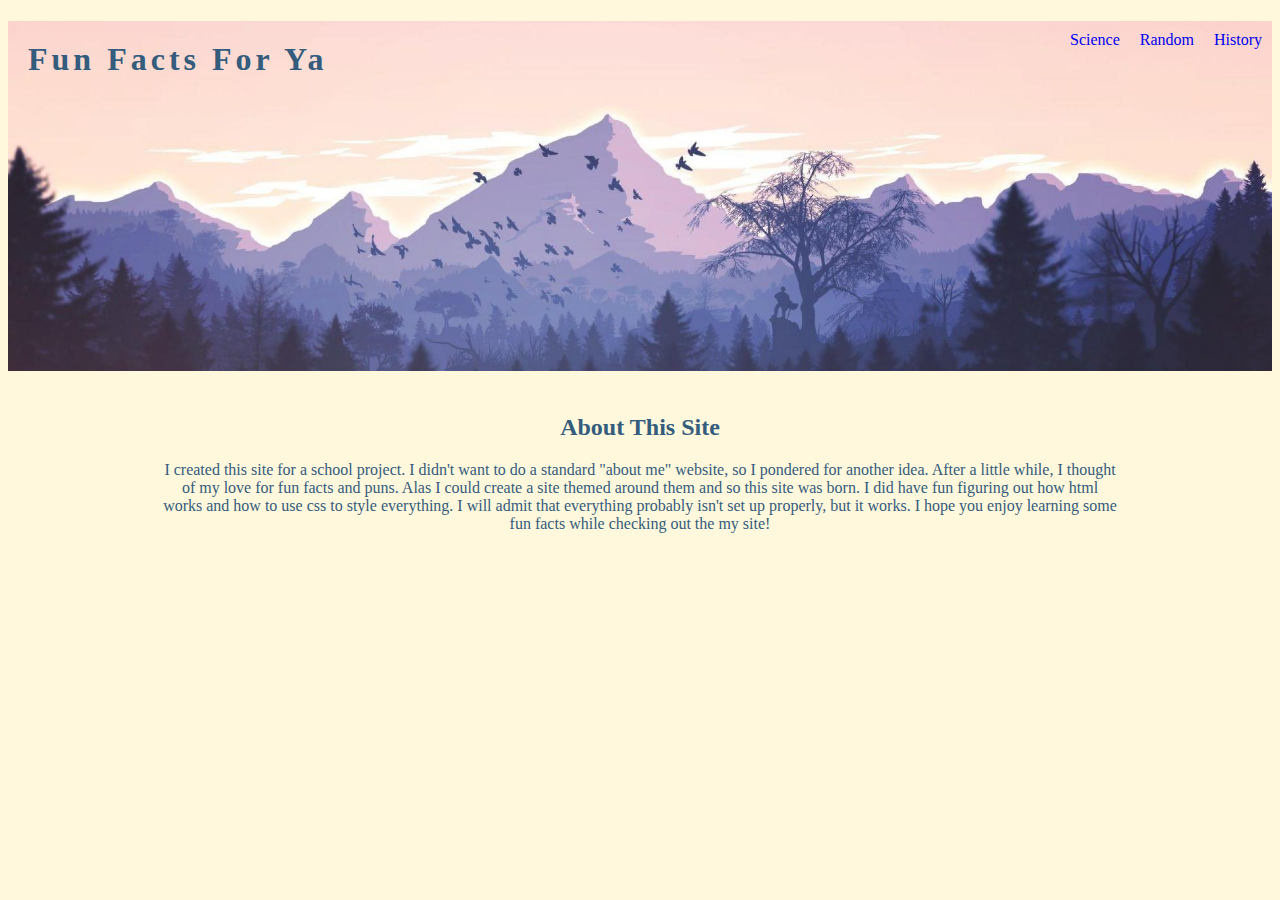
<file: index.html>
<!DOCTYPE html>
<html lang="en">

	<head> 
		<meta charset="UTF-8">
		<title>Fun Facts For Ya</title>
		<link rel="stylesheet" type="text/css" href="stylesheet.css">
		<style>
			
		</style>

	<!--- Information you don't want to display to users --> 

	</head>

	<body>
		<!--- Enter code below this comment. Remember all code you want to display to users needs to be between the <body> tags -->
		<header class="homeHeader">
			<div>
				<nav>
					<ul>
						<li><a href="history.html" target=_self title="This will take you to the history page">History</a></li>
						<li><a href="random.html" target=_self title="This will take you to the random facts page">Random</a></li>
						<li><a href="science.html" target=_self title="This will take you to the science page">Science</a></li>
					</ul>
				</nav>
				<h1 id="titleHeader"> Fun Facts For Ya</h1>
			</div>
		</header>
		<section>
			<br>
			<h2 style="text-align:center;"> About This Site</h2>
			<p style="margin-left:150px; margin-right:150px; text-align:center;"> I created this site for a school project. I didn't want to do a
				standard "about me" website, so I pondered for another idea. After a little while, I 
				thought of my love for fun facts and puns. Alas I could create a site themed around 
				them and so this site was born. I did have fun figuring out how html works and how
				to use css to style everything. I will admit that everything probably isn't set up properly, but it works.
				I hope you enjoy learning some fun facts while checking out the my site!</p>
		</section>
		
	</body>

</html>
</file>
<file: stylesheet.css>
body{
	font-family:Georgia, serif;
	background-color: cornsilk;
	color: #345C7D;
}

h1{
    text-indent: 20px;
    letter-spacing: 4px;
    word-spacing: 0px;
    padding: 20px 0px 0px 0px;	
}

#titleHeader{
	font-family: fantasy;
}

h2{
	font-family: 'Times New Roman', serif;
}

header{
	height: 40px;
	margin: 0 auto;
	background-color: #a39bc4;
}

header.homeHeader{
    height: 350px;
    background-image: url(images/homeBackground.jpeg);
    background-size: cover;
    background-position: center;
    background-repeat: no-repeat;
}
nav{
	font-family: fantasy;
}

ul.navList li:first-of-type{
	margin: 0;
	float: left;
	font-size: 16pt;
	padding-left: 0px;
	padding-top: 7px;
}
ul.navList{
	padding-left: 6px;
}
ul li{
	float: right;
	display: inline;
	padding: 10px;
	
}
a{
	text-decoration: none;
}
a:visited{
	color: #6F5B7E;
}
section{
	padding: 5px;
}

#leftSide, #rightSide{
	display: inline-block;
	vertical-align: middle;
}

#leftSide{
	margin-left: 200px;
}

.scienceImg{
	background-color: grey;
    width: 400px;
    height: 200px;
    display: block;
    margin: 40px;
}

#leftThird, #middleThird, #rightThird {
	display: inline-block;
}

.thirdsImg{
	margin-left: 100px;
    margin-right: 100px;
    margin-bottom: 125px;
}

.thirdsImg2{
    margin-left: 17px;
    margin-right: 75px;
    margin-bottom: 125px;
}
dd{
	margin-bottom:15px;
}
</file>
